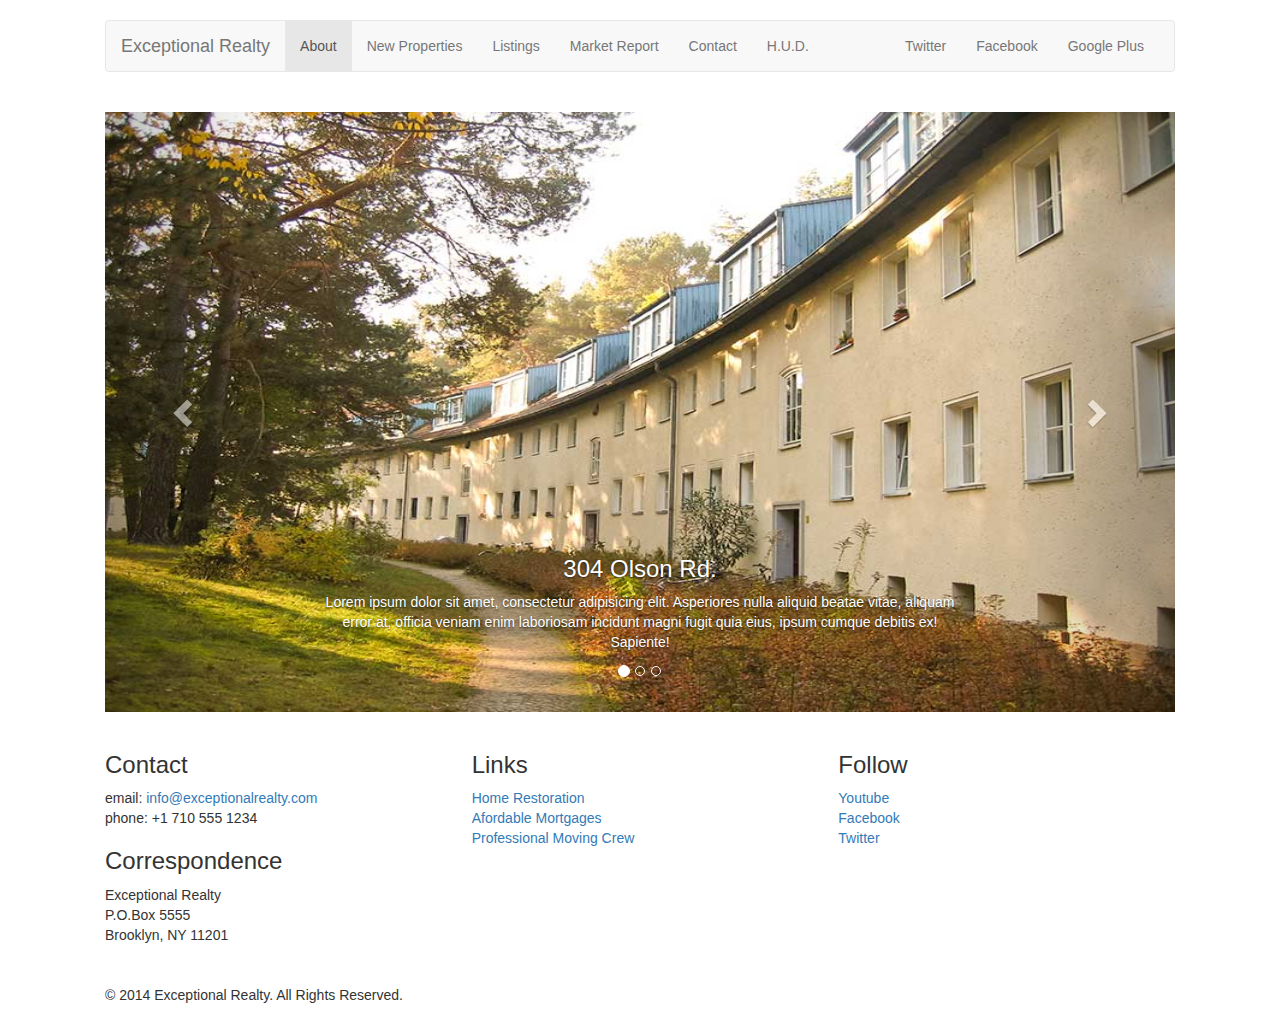
<file: new-properties.html>
<!DOCTYPE html>
<html lang="en">
  <head>
    <meta charset="utf-8">
    <meta http-equiv="X-UA-Compatible" content="IE=edge">
    <meta name="viewport" content="width=device-width, initial-scale=1">
    <!-- The above 3 meta tags *must* come first in the head; any other head content must come *after* these tags -->
    <title>Exceptional Realty Group - Luxury Homes - New Properties</title>

    <!-- Bootstrap -->
    <link href="css/bootstrap.min.css" rel="stylesheet">
    <!--Custom Stylesheet-->
    <link href="css/style.css"rel="stylesheet">

    <!-- HTML5 shim and Respond.js for IE8 support of HTML5 elements and media queries -->
    <!-- WARNING: Respond.js doesn't work if you view the page via file:// -->
    <!--[if lt IE 9]>
      <script src="https://oss.maxcdn.com/html5shiv/3.7.2/html5shiv.min.js"></script>
      <script src="https://oss.maxcdn.com/respond/1.4.2/respond.min.js"></script>
    <![endif]-->
  </head>
  <body>
   
   <div class="container">
     
     <div class="row">
        <div class="col-sm-12">
          <nav class="navbar navbar-default">
            <div class="container-fluid">
              <!-- Brand and toggle get grouped for better mobile display -->
              <div class="navbar-header">
                <button type="button" class="navbar-toggle collapsed" data-toggle="collapse" data-target="#bs-example-navbar-collapse-1">
                  <span class="sr-only">Toggle navigation</span>
                  <span class="icon-bar"></span>
                  <span class="icon-bar"></span>
                  <span class="icon-bar"></span>
                </button>
                <a class="navbar-brand" href="#">Exceptional Realty</a>
              </div>

              <!-- Collect the nav links, forms, and other content for toggling -->
              <div class="collapse navbar-collapse" id="bs-example-navbar-collapse-1">
                <!--main nav links-->
                <ul class="nav navbar-nav">
                  <li class="active"><a href="index.html">About<span class="sr-only">(current)</span></a></li>
                  <li><a href="new-properties.html">New Properties</a></li>
                  <li><a href="#">Listings</a></li>
                  <li><a href="#">Market Report</a></li>
                  <li><a href="#">Contact</a></li>
                  <li><a href="http://hud.gov" target="_blank">H.U.D.</a></li> 

                </ul>
                <!--social nav links-->
                <ul class="nav navbar-nav navbar-right">
                  <li><a class="twit" href="#" title="Twitter"> Twitter</a></li>
                  <li><a class="fbook" href="#" title="Facebook">Facebook</a></li>
                  <li><a class="gplus" href="#" title="Google Plus">Google Plus</a></li>
                
                </ul>
              </div><!-- /.navbar-collapse -->
            </div><!-- /.container-fluid -->
          </nav>
        </div><!--.col-sm-12 "navbar"-->
      </div><!--.row-->
      <div class="row">
        <div class="col-xs-12">

            <div id="carousel-example-generic" class="carousel slide" data-ride="carousel">
            <!-- Indicators -->
            <ol class="carousel-indicators">
              <li data-target="#carousel-example-generic" data-slide-to="0" class="active"></li>
              <li data-target="#carousel-example-generic" data-slide-to="1"></li>
              <li data-target="#carousel-example-generic" data-slide-to="2"></li>
            </ol>

            <!-- Wrapper for slides -->
            <div class="carousel-inner" role="listbox">
              
              <div class="item active">
                <img src="images/new-1.jpg" alt="304 Olson Rd.">
                <div class="carousel-caption">
                  <h3>304 Olson Rd.</h3>
                  <p>Lorem ipsum dolor sit amet, consectetur adipisicing elit. Asperiores nulla aliquid beatae vitae, aliquam error at, officia veniam enim laboriosam incidunt magni fugit quia eius, ipsum cumque debitis ex! Sapiente!</p>
                </div>
              </div>
              <div class="item">
                <img src="images/new-2.jpg" alt="9872 Freemont Dr.">
                <div class="carousel-caption">
                  <h3>9872 Freemont Dr.</h3>
                  <p>Lorem ipsum dolor sit amet, consectetur adipisicing elit. Assumenda vel, amet voluptas perferendis similique facilis suscipit possimus omnis quia minus fugit nulla natus eligendi officia doloremque quis magnam, laudantium dolorum.</p>
                </div>
              </div>

            </div>

            <!-- Controls -->
            <a class="left carousel-control" href="#carousel-example-generic" role="button" data-slide="prev">
              <span class="glyphicon glyphicon-chevron-left" aria-hidden="true"></span>
              <span class="sr-only">Previous</span>
            </a>
            <a class="right carousel-control" href="#carousel-example-generic" role="button" data-slide="next">
              <span class="glyphicon glyphicon-chevron-right" aria-hidden="true"></span>
              <span class="sr-only">Next</span>
            </a>

          </div>
        </div><!--.col-xs-12 "Carousel"-->
      </div><!--.row-->
      
      <div class="row">
        
        <div class="col-sm-4">
          <h3>Contact</h3>
          <p>
            email: <a href="mailto:info@exceptionalrealty.com">info@exceptionalrealty.com</a><br>
            phone: +1 710 555 1234
          </p>
          <h3>Correspondence</h3>
          <address>
            Exceptional Realty<br>
            P.O.Box 5555<br>
            Brooklyn, NY 11201
          </address>
        </div><!--.col-sm-4 "Contact"-->
          
        <div class="col-sm-4">
         <h3>Links</h3>
          <p>
            <a href="#" target="_blank">Home Restoration</a><br>
            <a href="#" target="_blank">Afordable Mortgages</a><br>
            <a href="#" target="_blank">Professional Moving Crew</a>
          </p>
        </div><!--.col-sm-4 "Links"-->
        
        <div class="col-sm-4">
          <h3>Follow</h3>
          <p>
            <a href="#" target="_blank">Youtube</a><br>
            <a href="#" target="_blank">Facebook</a><br>
            <a href="#" target="_blank">Twitter</a>
          </p>
        </div><!--.col-sm-4 "Follow"-->
      
      </div><!--.row"-->
   
    <div class="row">
      <div class="col-sm-12">
         &copy; 2014 Exceptional Realty. All Rights Reserved.
      </div><!--.col-sm-12 "Footer"-->
    </div><!--.row-->
   
   </div><!--.container-->

    <!-- jQuery (necessary for Bootstrap's JavaScript plugins) -->
    <script src="https://ajax.googleapis.com/ajax/libs/jquery/1.11.2/jquery.min.js"></script>
    <!-- Include all compiled plugins (below), or include individual files as needed -->
    <script src="js/bootstrap.min.js"></script>
  </body>
</html>
</file>
<file: css/style.css>
/*/////// MEDIA ////////*/

img, video, audio, iframe, table, form {
  width: 100%; /* IE */
  max-width: 100%; /* FF, Safari, Chrome */
}

/*/////// LAYOUT STYLES ////////*/

.row{
	margin: 20px;
}

/*/////// CAROUSEL STYLES ////////*/

#carousel-example-generic .item img{
	height:auto;
}

.carousel-caption p{
	display:none;
}

@media only screen and (min-width:768px){
	#carousel-example-generic .item img{
	height:384px;
	}
}

@media only screen and (min-width:992px){
	#carousel-example-generic .item img{
	height:496px;
	}
	.carousel-caption p{
	display:block;
}

@media only screen and (min-width:1200px){
	#carousel-example-generic .item img{
	height:600px;
	}
}
</file>
